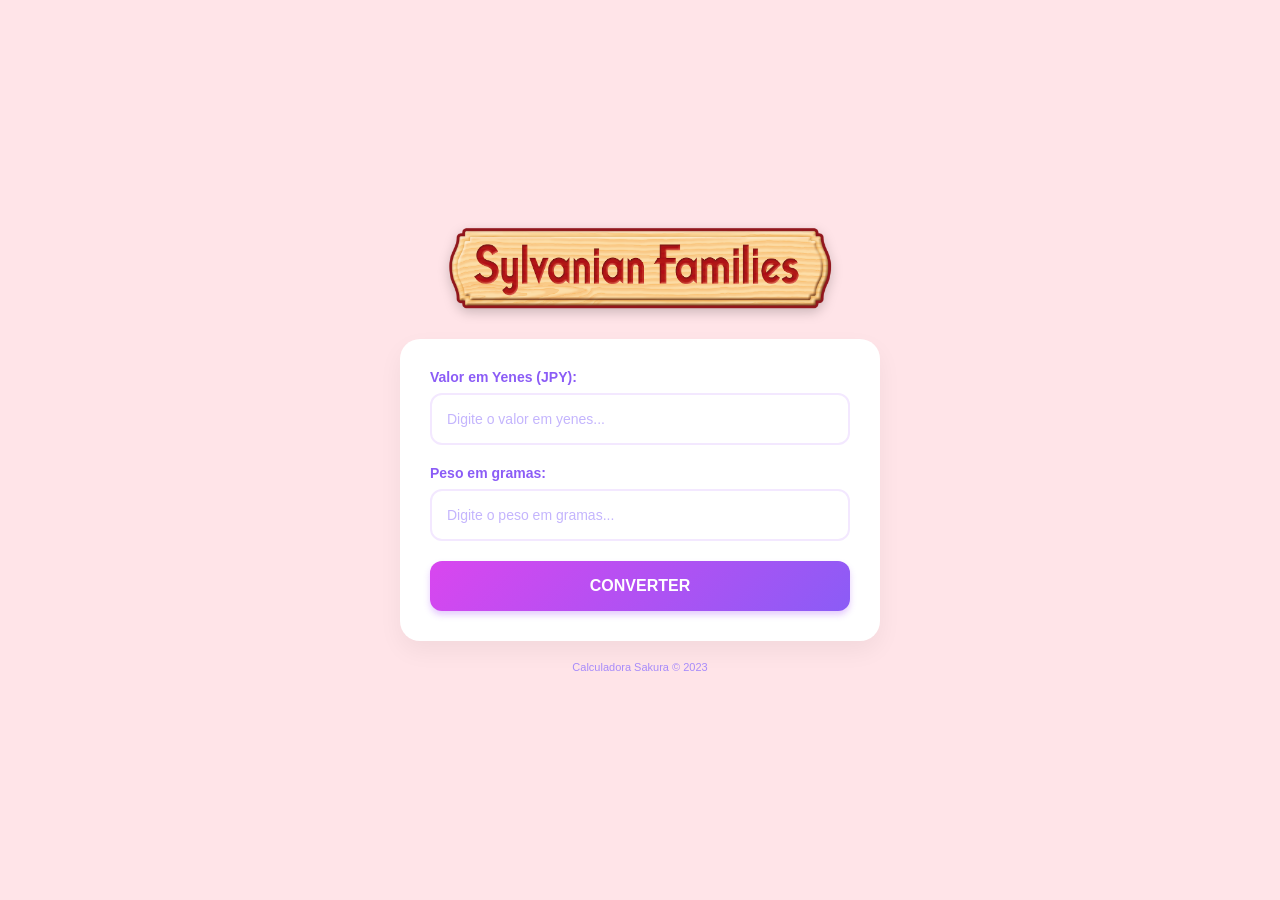
<file: index.html>
<!DOCTYPE html>
<html lang="pt-BR">
<head>
    <meta charset="UTF-8">
    <meta name="viewport" content="width=device-width, initial-scale=1.0">
    <title>Calculadora de Câmbio e Frete Sakura</title>
    <link rel="stylesheet" href="style.css">
</head>
<body>
    <div class="main-container">
        <div class="header-logo">
            <img src="logo.png" alt="Sylvanian Families Logo">
        </div>

        <div class="calculator-card">
            <div class="input-group">
                <label for="valor-jpy">Valor em Yenes (JPY):</label>
                <input type="number" id="valor-jpy" placeholder="Digite o valor em yenes..." min="0.01" step="0.01">
            </div>

            <div class="input-group">
                <label for="peso-gramas">Peso em gramas:</label>
                <input type="number" id="peso-gramas" placeholder="Digite o peso em gramas..." min="1" step="1">
            </div>

            <button id="converter-btn">CONVERTER</button>

            <div id="results-area" class="results-area hidden">
                <p id="convertido-text"></p>
                <p id="final-text" class="final-price"></p>
            </div>
            
            <p id="error-message" class="error-message hidden"></p>
        </div>
        
        <div class="footer">
            <p>Calculadora Sakura &copy; 2023</p>
        </div>
    </div>
    
    <script src="script.js"></script>
</body>
</html>
</file>
<file: style.css>
:root {
    --sakura-pink-light: #ffe4e8; /* Fundo rosa liso e suave */
    --text-color: #4c1d95; /* Roxo escuro para o texto */
    --input-border: #e9d5ff;
    /* Botão colorido (corrigido o traço no gradient) */
    --button-gradient: linear-gradient(135deg, #d946ef 0%, #8b5cf6 100%);
}

* {
    box-sizing: border-box;
    margin: 0;
    padding: 0;
    font-family: 'Segoe UI', Tahoma, Geneva, Verdana, sans-serif;
}

body {
    background-color: var(--sakura-pink-light);
    /* Removidas as bolinhas/pétalas do fundo */
    color: var(--text-color);
    display: flex;
    justify-content: center;
    align-items: center;
    min-height: 100vh;
    padding: 20px;
}

.main-container {
    width: 100%;
    max-width: 480px;
    display: flex;
    flex-direction: column;
    align-items: center;
}

.header-logo {
    width: 100%;
    display: flex;
    justify-content: center;
    margin-bottom: 30px;
}

.header-logo img {
    max-width: 80%;
    height: auto;
    filter: drop-shadow(0 4px 6px rgba(0,0,0,0.2));
}

.calculator-card {
    background-color: #ffffff;
    border-radius: 20px;
    width: 100%;
    padding: 30px;
    box-shadow: 0 10px 25px rgba(0,0,0,0.05);
}

.input-group {
    margin-bottom: 20px;
}

.input-group label {
    display: block;
    font-weight: 600;
    margin-bottom: 8px;
    font-size: 14px;
    color: #8b5cf6;
}

.input-group input {
    width: 100%;
    padding: 15px;
    border: 2px solid #f3e8ff;
    border-radius: 12px;
    font-size: 16px;
    color: var(--text-color);
    transition: border-color 0.2s;
}

.input-group input:focus {
    outline: none;
    border-color: #d946ef;
}

.input-group input::placeholder {
    color: #c4b5fd;
    font-size: 14px;
}

button {
    width: 100%;
    padding: 16px;
    border: none;
    border-radius: 12px;
    background-image: var(--button-gradient);
    color: #ffffff;
    font-size: 16px;
    font-weight: bold;
    text-transform: uppercase;
    cursor: pointer;
    box-shadow: 0 4px 6px rgba(168, 85, 247, 0.3);
    transition: transform 0.1s, box-shadow 0.1s;
}

button:hover {
    box-shadow: 0 6px 12px rgba(168, 85, 247, 0.4);
}

button:active {
    transform: translateY(1px);
    box-shadow: 0 2px 4px rgba(168, 85, 247, 0.2);
}

button:disabled {
    opacity: 0.7;
    cursor: wait;
}

.hidden {
    display: none;
}

/* --- BLOCO RETANGULAR DE RESULTADOS --- */
.results-area {
    margin-top: 25px;
    padding: 20px;
    background-color: #faf5ff; /* Fundo roxinho bem claro */
    border: 2px solid #e9d5ff; /* Borda da cor lilás */
    border-radius: 12px;
    text-align: center;
}

.results-area p {
    font-size: 15px;
    margin-bottom: 12px;
}

.final-price {
    font-size: 18px;
    font-weight: bold;
    color: #c026d3; /* Rosa/roxo mais forte para destaque */
    margin-bottom: 0 !important;
}

.error-message {
    margin-top: 20px;
    color: #dc2626;
    font-size: 14px;
    text-align: center;
    background-color: #fef2f2;
    padding: 10px;
    border-radius: 8px;
}

.footer {
    margin-top: 20px;
    text-align: center;
}

.footer p {
    font-size: 11px;
    color: #a78bfa;
}
</file>
